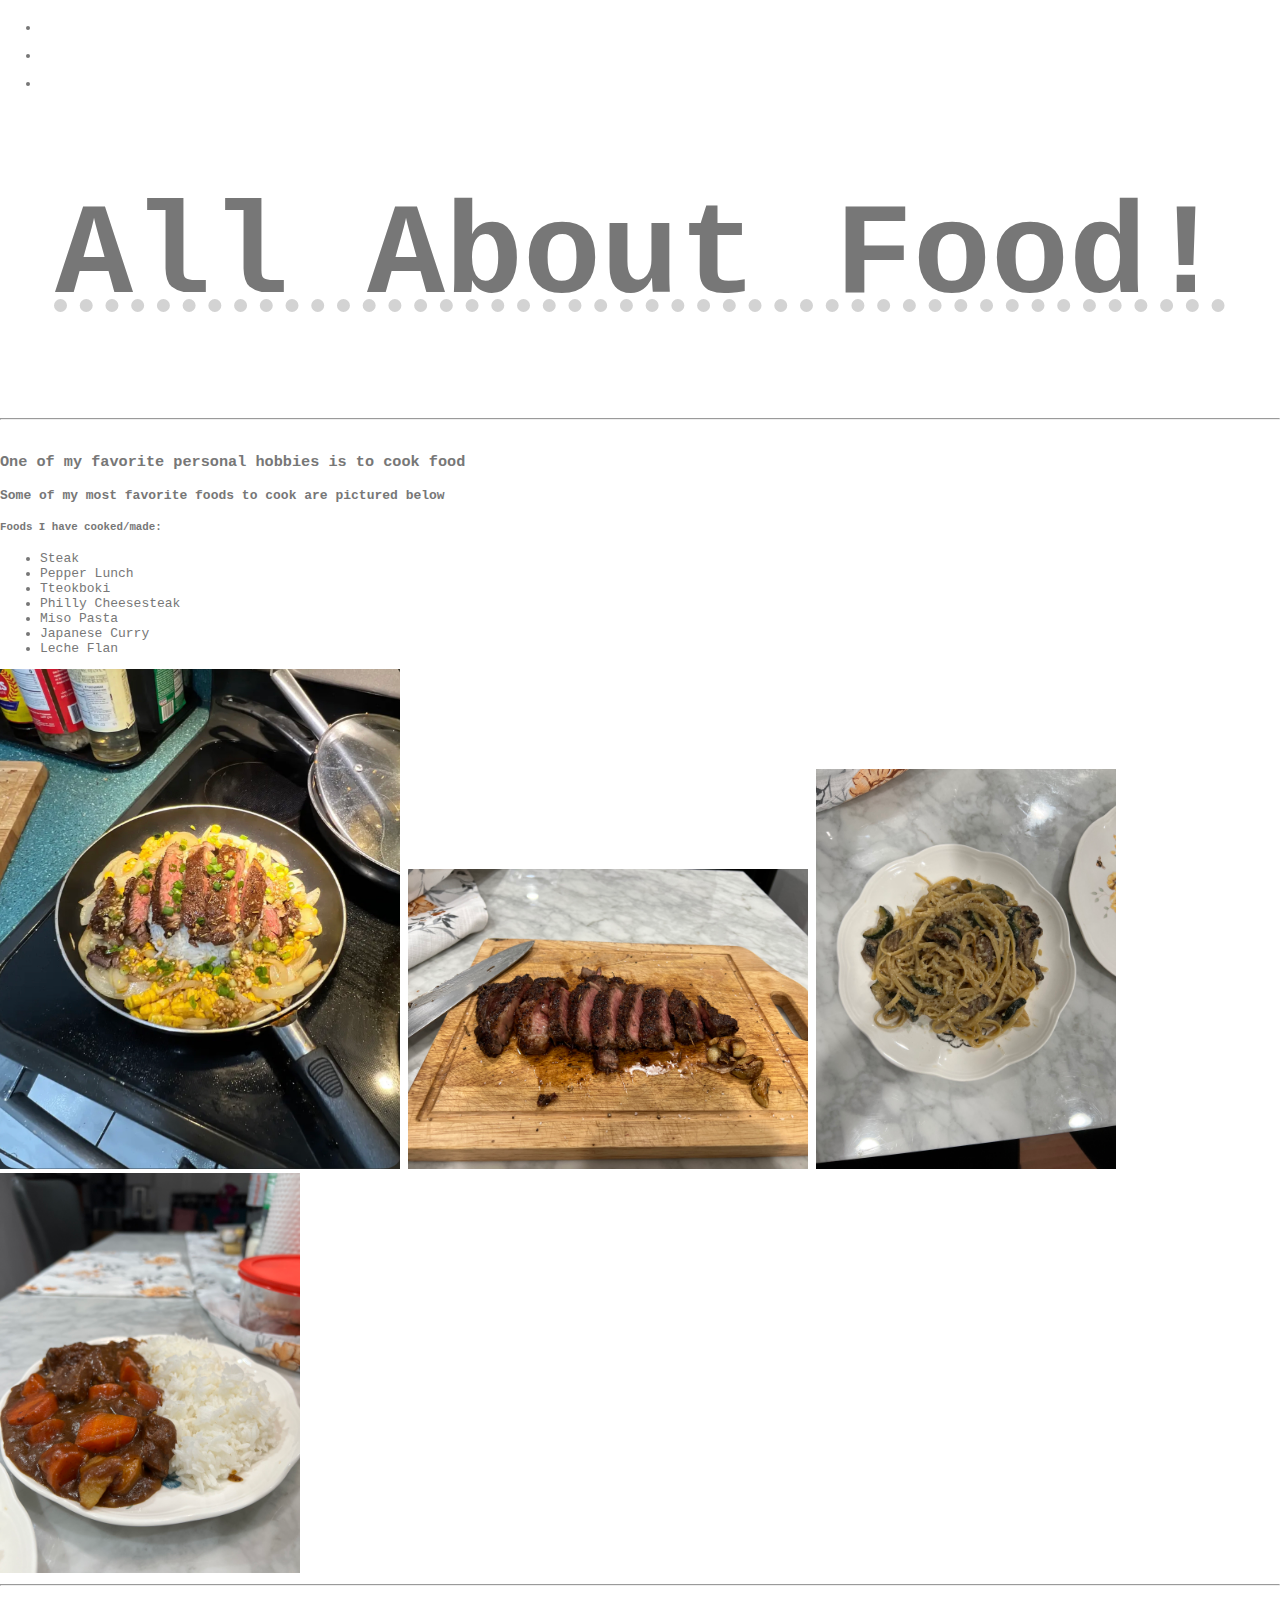
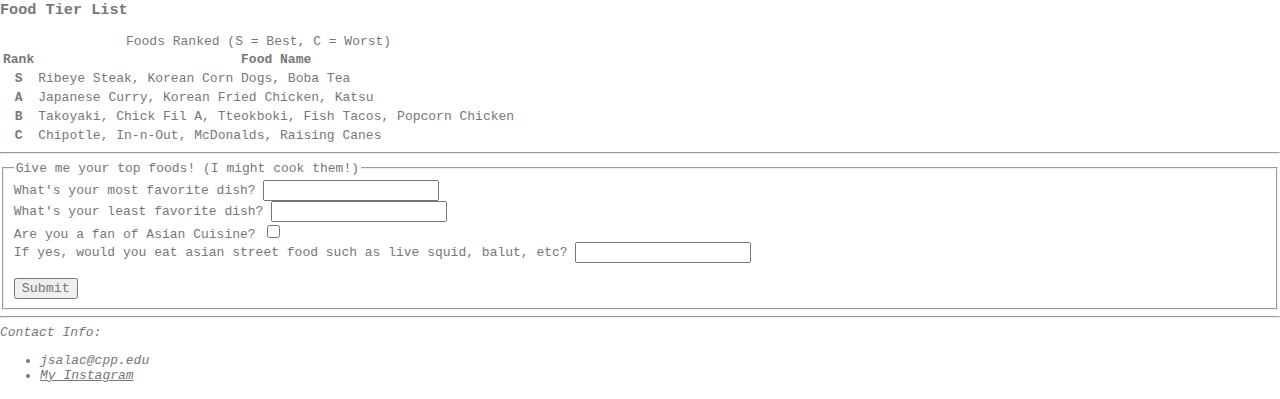
<file: food.html>
<!DOCTYPE html>
<head>
    <title class="title">James' Foods</title>
    <link rel="stylesheet" href="style.css">
</head>
    <body>
        <ul class="navBackground">
            <li class="nav"><a href = "index.html">About Me</a></li>
            <li class="nav"><a href = "food.html">Food Gallery</a></li>
            <li class="nav"><a href = "hobbies.html"> My Hobbies</a></li>
        </ul>
        <header class="title">
            <h1>
                All About Food!
            </h1>
            <hr>
        </header>
        <h3>One of my favorite personal hobbies is to cook food</h3>
        <h4>Some of my most favorite foods to cook are pictured below</h4>
        <h5>Foods I have cooked/made:</h5>
        <ul>
            <li>Steak</li>
            <li>Pepper Lunch</li>
            <li>Tteokboki</li>
            <li>Philly Cheesesteak</li>
            <li>Miso Pasta</li>
            <li>Japanese Curry</li>
            <li>Leche Flan </li>

        </ul>
        <img src = "food/IMG_3205.png" width = "400" height ="500" alt = "Pepper Lunch">
        <img src = "food/71584794470__B8EF0D34-13E8-48A4-9CE5-B416CBDF6731.jpg" width="400" height="300" alt = "Steak">
        <img src = "food/IMG_1667.jpg" width="300" height="400" alt = "Miso Pasta">
        <img src = "food/IMG_1806.jpg" width="300" height="400" alt="Japanese Curry">
<hr>

        <h3>Food Tier List</h3>
            <table>
                <caption>
                    Foods Ranked (S = Best, C = Worst)
                </caption>
                <thead>
                    <tr>
                        <th>Rank</th>
                        <th>Food Name</th>
                    </tr>
                </thead>
                <tbody>
                    <tr>
                        <th>S</th>
                        <td>Ribeye Steak, Korean Corn Dogs, Boba Tea</td>
                    </tr>
                    <tr>
                        <th>A</th>
                        <td>Japanese Curry, Korean Fried Chicken, Katsu</td>
                    </tr>
                    <tr>
                        <th>B</th>
                        <td>Takoyaki, Chick Fil A, Tteokboki, Fish Tacos, Popcorn Chicken</td>
                    </tr>
                    <tr>
                        <th>C</th>
                        <td>Chipotle, In-n-Out, McDonalds, Raising Canes</td>
                    </tr>
                </tbody>
            </table>
        <hr>
        <form>
            <fieldset>
                <legend>Give me your top foods! (I might cook them!)</legend>
                <label for = "number1">What's your most favorite dish?</label>
                <input type = "text" name = "number1" id="number1" >
                <br>
                <label for = "leastFavorite">What's your least favorite dish?</label>
                <input type = "text" name =leastFavorite id ="leastFavorite" >
                <br>
                <label for = "asianDish">Are you a fan of Asian Cuisine?</label>
                <input type = "checkbox" name = "asianDish" id="asianDish" >
                <br>
                <label for = "gross">If yes, would you eat asian street food such as live squid, balut, etc?</label>
                <input type = "text" name="gross" id="gross" >
                <br>
                <br>
                <input type = "button" value = "Submit">
            </fieldset>
            

        </form>

        <hr>
        <footer>
            <address>
                Contact Info:
                <menu>
                    <li>jsalac@cpp.edu</li>
                    <li>
                        <a href = https://instagram.com/jxmes.sxlac>My Instagram</a>
                    </li>          
                </menu>
            </address>
        </footer>
    </body>
</html>
</file>
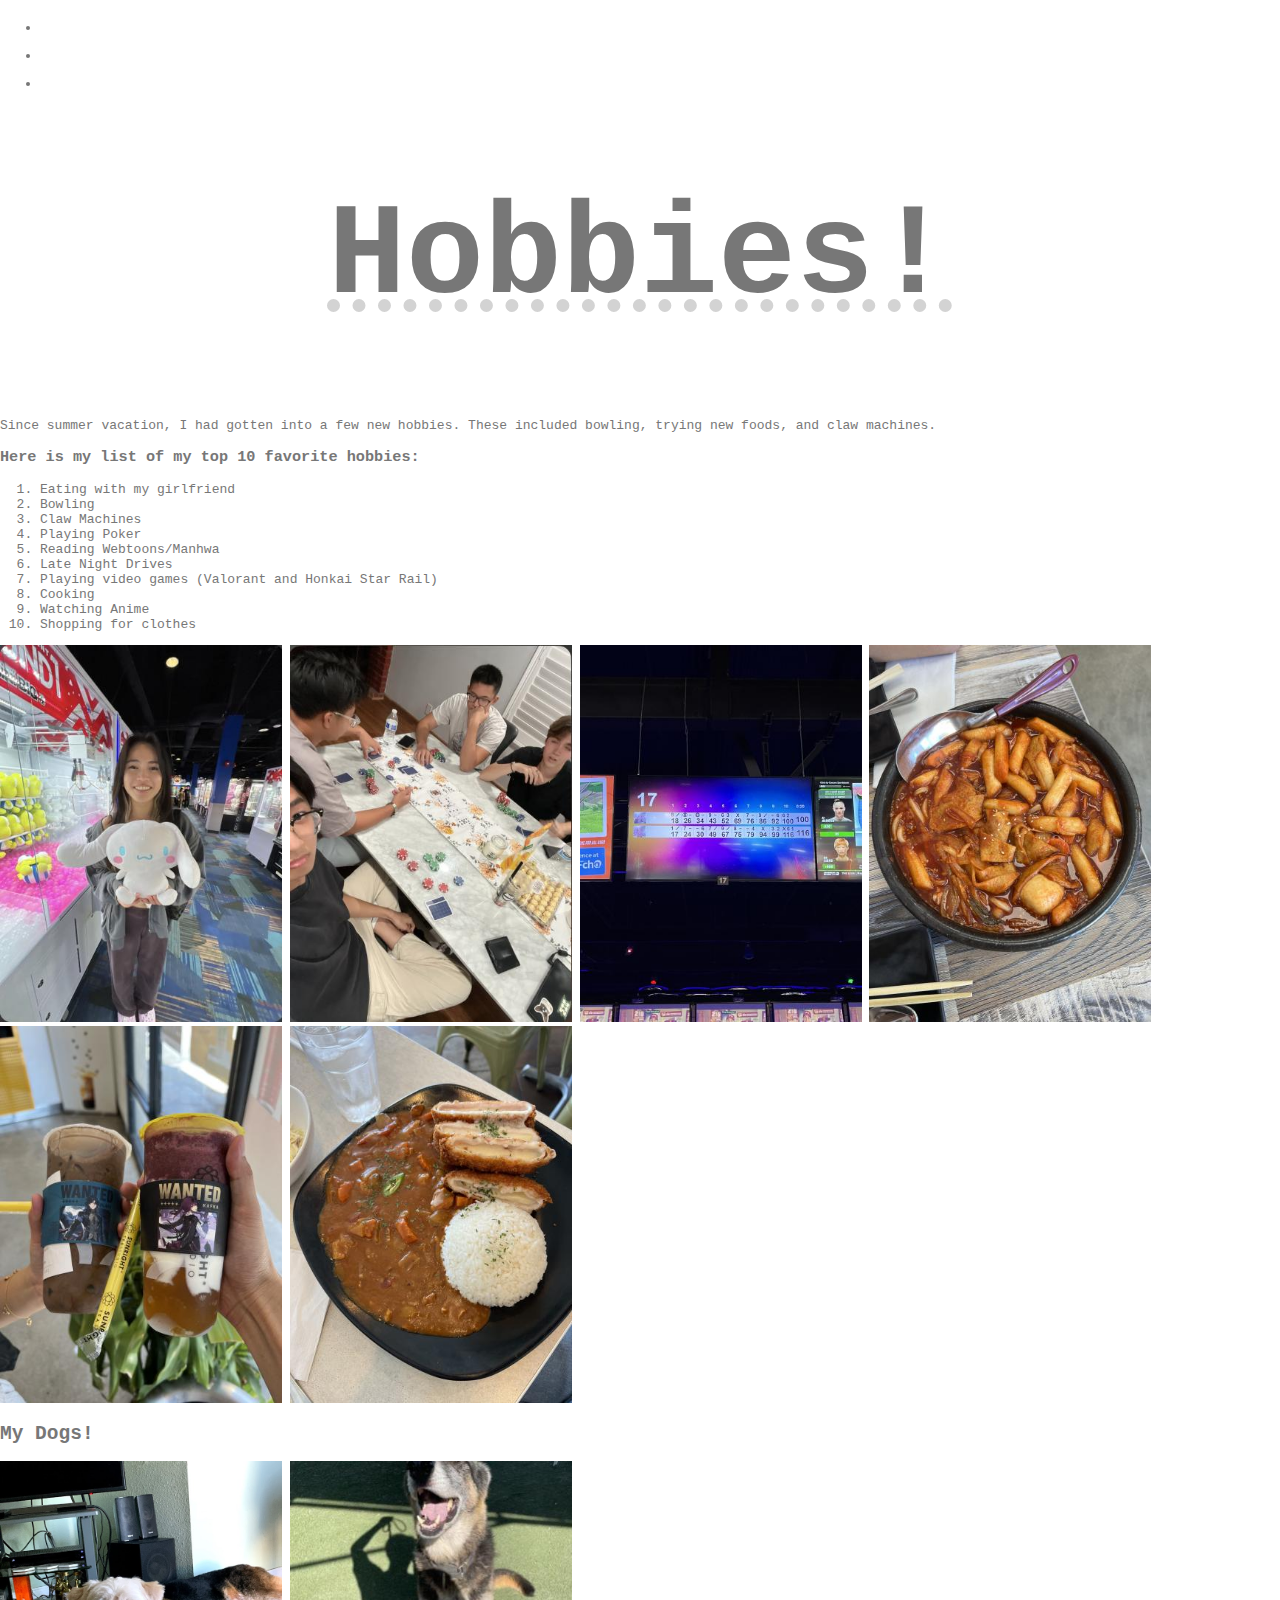
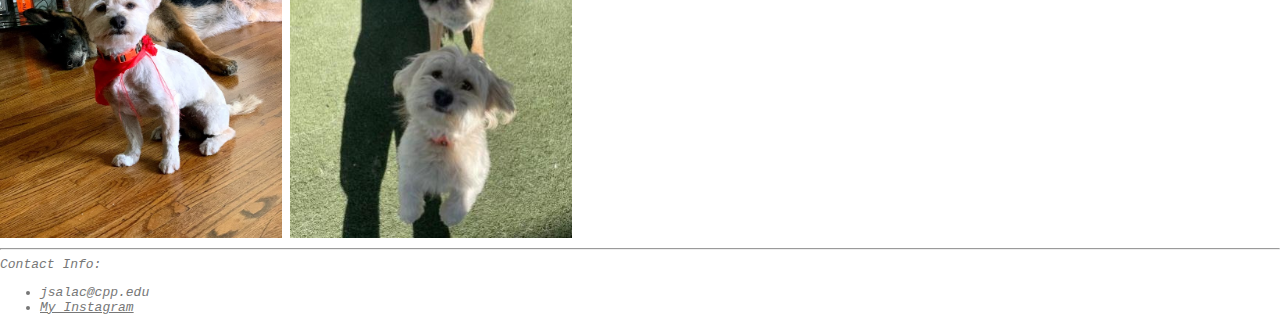
<file: hobbies.html>
<!DOCTYPE html>
<head>
    <title>James' Hobbies</title>
    <link rel="stylesheet" href="style.css">
</head>
    <body>
        <ul class="navBackground">
            <li class="nav"><a href = "index.html">About Me</a></li>
            <li class="nav"><a href = "food.html">Food Gallery</a></li>
            <li class="nav"><a href = "hobbies.html"> My Hobbies</a></li>
        </ul>
        <header class="title">
            <h1>Hobbies!</h1>
        </header>
        <p>Since summer vacation, I had gotten into a few new hobbies. 
            These included bowling, trying new foods, and claw machines.
        </p>

        <h3>Here is my list of my top 10 favorite hobbies:</h3>
        <ol>
            <li>Eating with my girlfriend</li>
            <li>Bowling</li>
            <li>Claw Machines</li>
            <li>Playing Poker</li>
            <li>Reading Webtoons/Manhwa</li>
            <li>Late Night Drives</li>
            <li>Playing video games (Valorant and Honkai Star Rail)</li>
            <li>Cooking</li>
            <li>Watching Anime</li>
            <li>Shopping for clothes</li>
        </ol>
        <img src = "hobbies/IMG_3225.jpg" width="282" height="377" alt = "Claw Machine">
        <img src = "hobbies/IMG_3226.jpg" width="282" height="377" alt = "Poker">
        <img src = "hobbies/IMG_3045.jpg" width = "282" height ="377" alt = "Bowling">
        <img src = "hobbies/IMG_3054.jpg" width="282" height="377" alt = "Tteokboki">
        <img src = "hobbies/IMG_2602.jpg" width="282" height="377" alt = "Honkai Star Rail Drinks">
        <img src = "hobbies/IMG_3033.jpg" width="282" height="377" alt = "Curry Tonkatsu">

        <h2>My Dogs!</h2>
        <img src = "dogs/IMG_7068.jpg" width="282" height="377" alt = "Dog Picture 1">
        <img src = "dogs/IMG_2478.jpg" width="282" height="377" alt = "Dog Picture 2">

        <hr>
        <footer>
            <address>
                Contact Info:
                <menu>
                    <li>jsalac@cpp.edu</li>
                    <li>
                        <a href = https://instagram.com/jxmes.sxlac>My Instagram</a>
                    </li>          
                </menu>
            </address>
        </footer>
    </body>
</html>
</file>
<file: style.css>
*{
    box-sizing:border-box;
    font-family: monospace;
    color: #777;
}
html, body{
    margin: 0;
    padding: 0;
}

.nav ul{
    margin: 0;
}
.nav li{
    display: inline;
}
.nav a{
    display: inline-block;
    padding: .5em;
    color: white;
    text-decoration: none;
}
.nav a:hover{
    background-color: gray;
}
.main-nav{
    text-align: center;
    font-size: 1.5em;
    font-weight: lighter;
    border-bottom: 1px solid rgba(255, 255, 255, .3)
}
.main-nav li{
    padding: 0 5%;
}

.main-header{
    background-color: rgba(0, 0, 0, .6);
    background-image: url(philippines/IMG_2830.jpg);
    background-blend-mode: multiply;
    background-size: cover;
    padding-bottom: 50px;
    opacity:90%;
}

.title{
    text-align: center;
    text-decoration: underline dotted;
    margin:0; 
    font-size: 5em;
    font-family: Impact, Haettenschweiler, 'Arial Narrow Bold', sans-serif;
    color: lightgray;
    font-weight:normal;
}
.subtitle{
    padding-top:10px;
    text-align:center;
    font-size:2em;
    font-weight: normal;
    margin:10px

}

.section-header{
    font-family: Impact, Haettenschweiler, 'Arial Narrow Bold', sans-serif;
    font-weight: normal;
    text-align:center;
    font-size: 2em;
    border-top:1px solid #111;
    border-left:1px solid;
    border-left-width:0ch;
}
.bio{
    text-align:center;
    font-size:x-large;
    margin: 3em;
}
.container{
    max-width: 1000px;
    margin: 0 auto;
    padding: 0 1.5em;
}

.gallery{
    margin: 20px;
    margin-right: 5px;
    border: 2px solid gray;
    float: left;
    width: 250px;
}


.gallery:hover{
    background-color: gray;
}
.gallery:hover .desc{
    color:white;
}
.gallery img{
    width: 100%;
    height: auto;    
}
.desc{
    padding: 15px;
    text-align: center;
}
.philCaption{
    text-align:center;
    font-size:x-large;
    padding:3px;
}

.responsive{
    display:flex;
    padding: 0 6px;
    float:left;
    width:25%
}

@media only screen and (max-width:700px){
    .responsive{
        width:50%;
    }
}
@media only screen and (max-width:500px){
    .responsive{
        width:100%;
    }
}
.clearfix:after{
    content:"";
    display: table;
    clear:both;
}

.sub-header{
    background-color: rgba(0, 0, 0, .6);
    background-image: url(food/71584794470__B8EF0D34-13E8-48A4-9CE5-B416CBDF6731.jpg);
    background-blend-mode: multiply;
    background-size: cover;
    padding-bottom: 30px;
}

.main-footer{
    background-color:lightblue;
    color: white;
    padding: .25em 0;
}
.main-footer-container{
    display: flex;
    align-items:center;
}
.main-footer-container ul{
    flex-grow: 1;
    text-align: end;
}

.footer-nav li{
    padding: 0 .5em;
}
.footer-nav img{
    width: 30px;
    height: 30px
}

.animatebox{
    width: 800px;
    height: 65px;
    margin-bottom:7px;
    border-radius: 50px;
    background-color: cadetblue;
    animation:forwards;
    animation-name: tier;
    animation-duration:4s;
    animation-iteration-count:infinite;
    animation-direction:normal;
    animation-delay:5ms;
}
@keyframes tier{
    from{
        width:0%;
    }
    to{
        width:100%
    }
}
.animatebox2{
    width: 800px;
    height: 65px;
    margin-bottom:7px;
    border-radius: 50px;
    background-color: cadetblue;
    animation-name: tier2;
    animation-duration:4s;
    animation-iteration-count:infinite;
    animation-direction:normal;
}
@keyframes tier2{
    from{
        width:0%;
    }
    to{
        width:90%
    }
}
.animatebox3{
    width: 800px;
    height: 65px;
    margin-bottom:7px;
    border-radius: 50px;
    background-color: cadetblue;
    animation-name: tier3;
    animation-duration:4s;
    animation-iteration-count:infinite;
    animation-direction:normal;
}
@keyframes tier3{
    from{
        width:0%;
    }
    to{
        width:80%
    }
}
.animatebox4{
    width: 800px;
    height: 65px;
    margin-bottom:7px;
    border-radius: 50px;
    background-color: cadetblue;
    animation-name: tier4;
    animation-duration:4s;
    animation-iteration-count:infinite;
    animation-direction:normal;
}
@keyframes tier4{
    from{
        width:0%;
    }
    to{
        width:75%
    }
}
.list-container{
    position:relative;
}
.text{
    position:absolute;
    margin-left: 10px;
    margin-top: -0px;
    color: lightgray;
}
</file>
